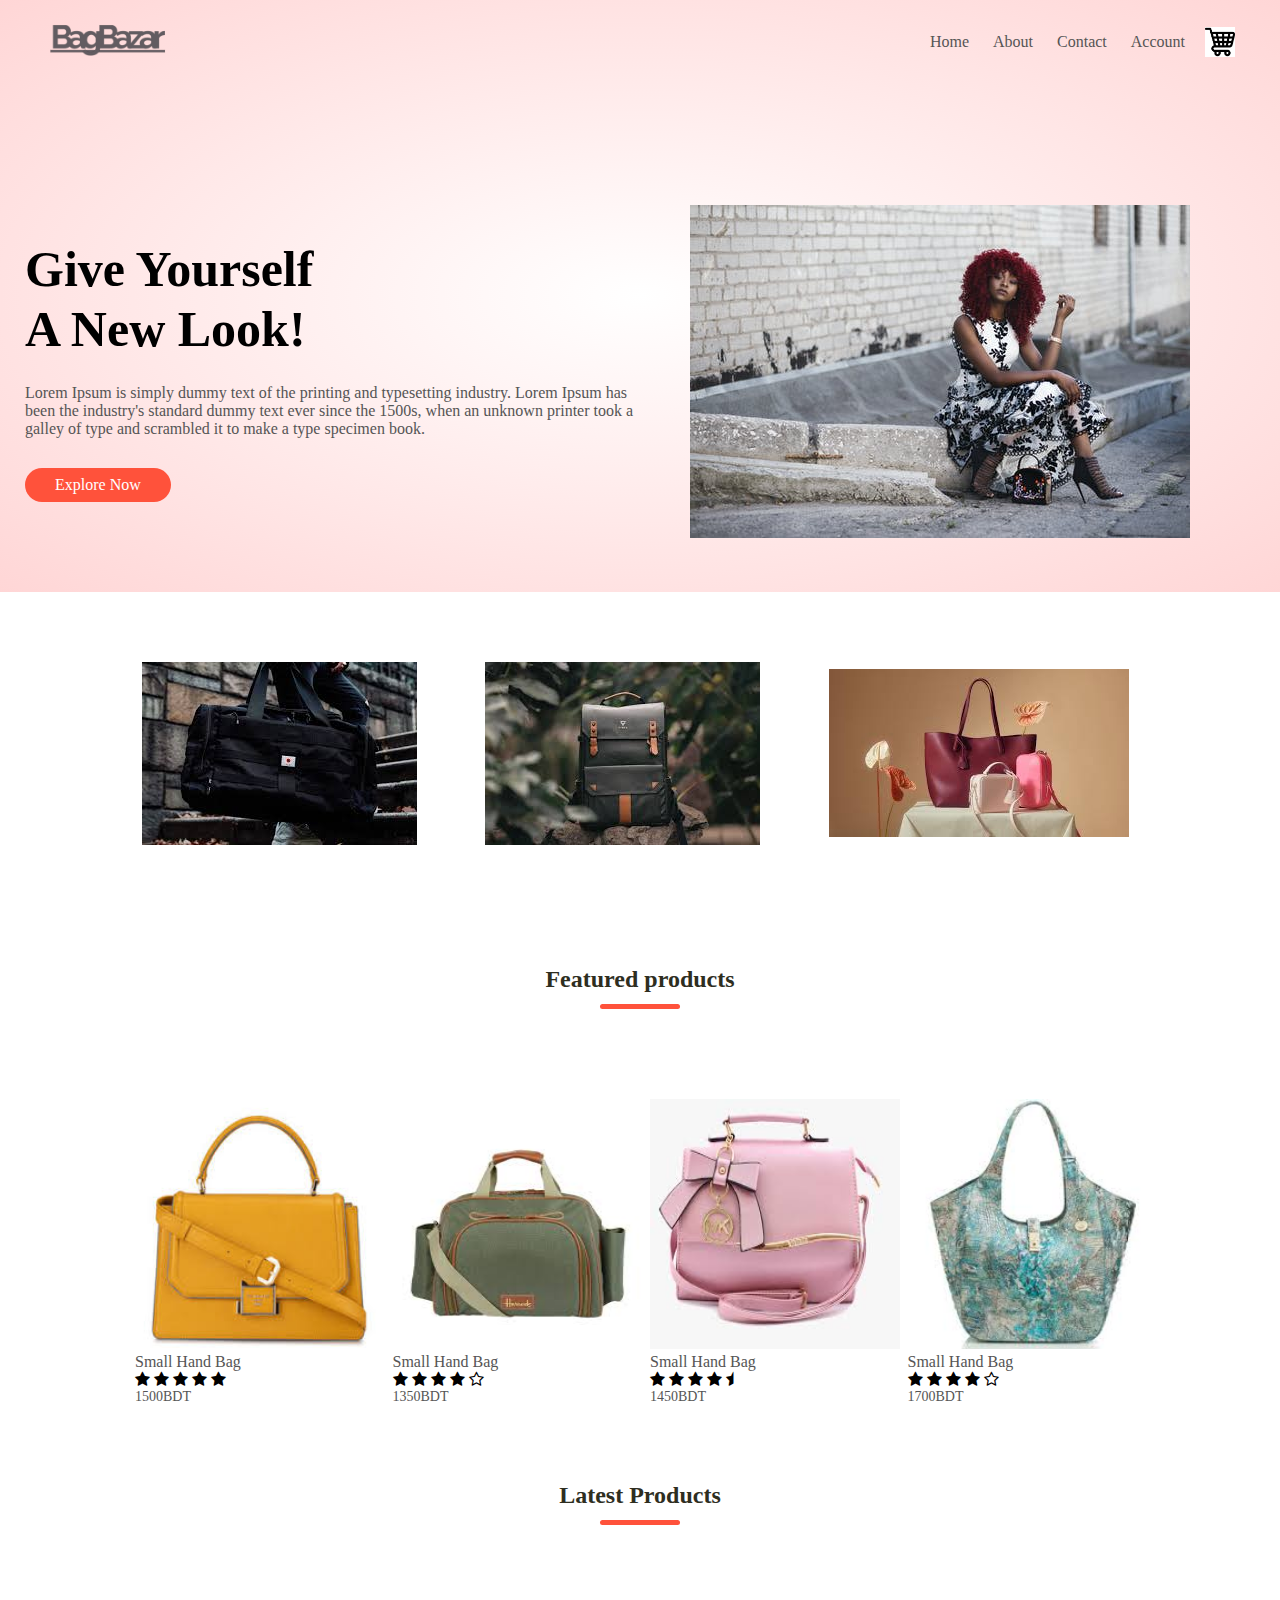
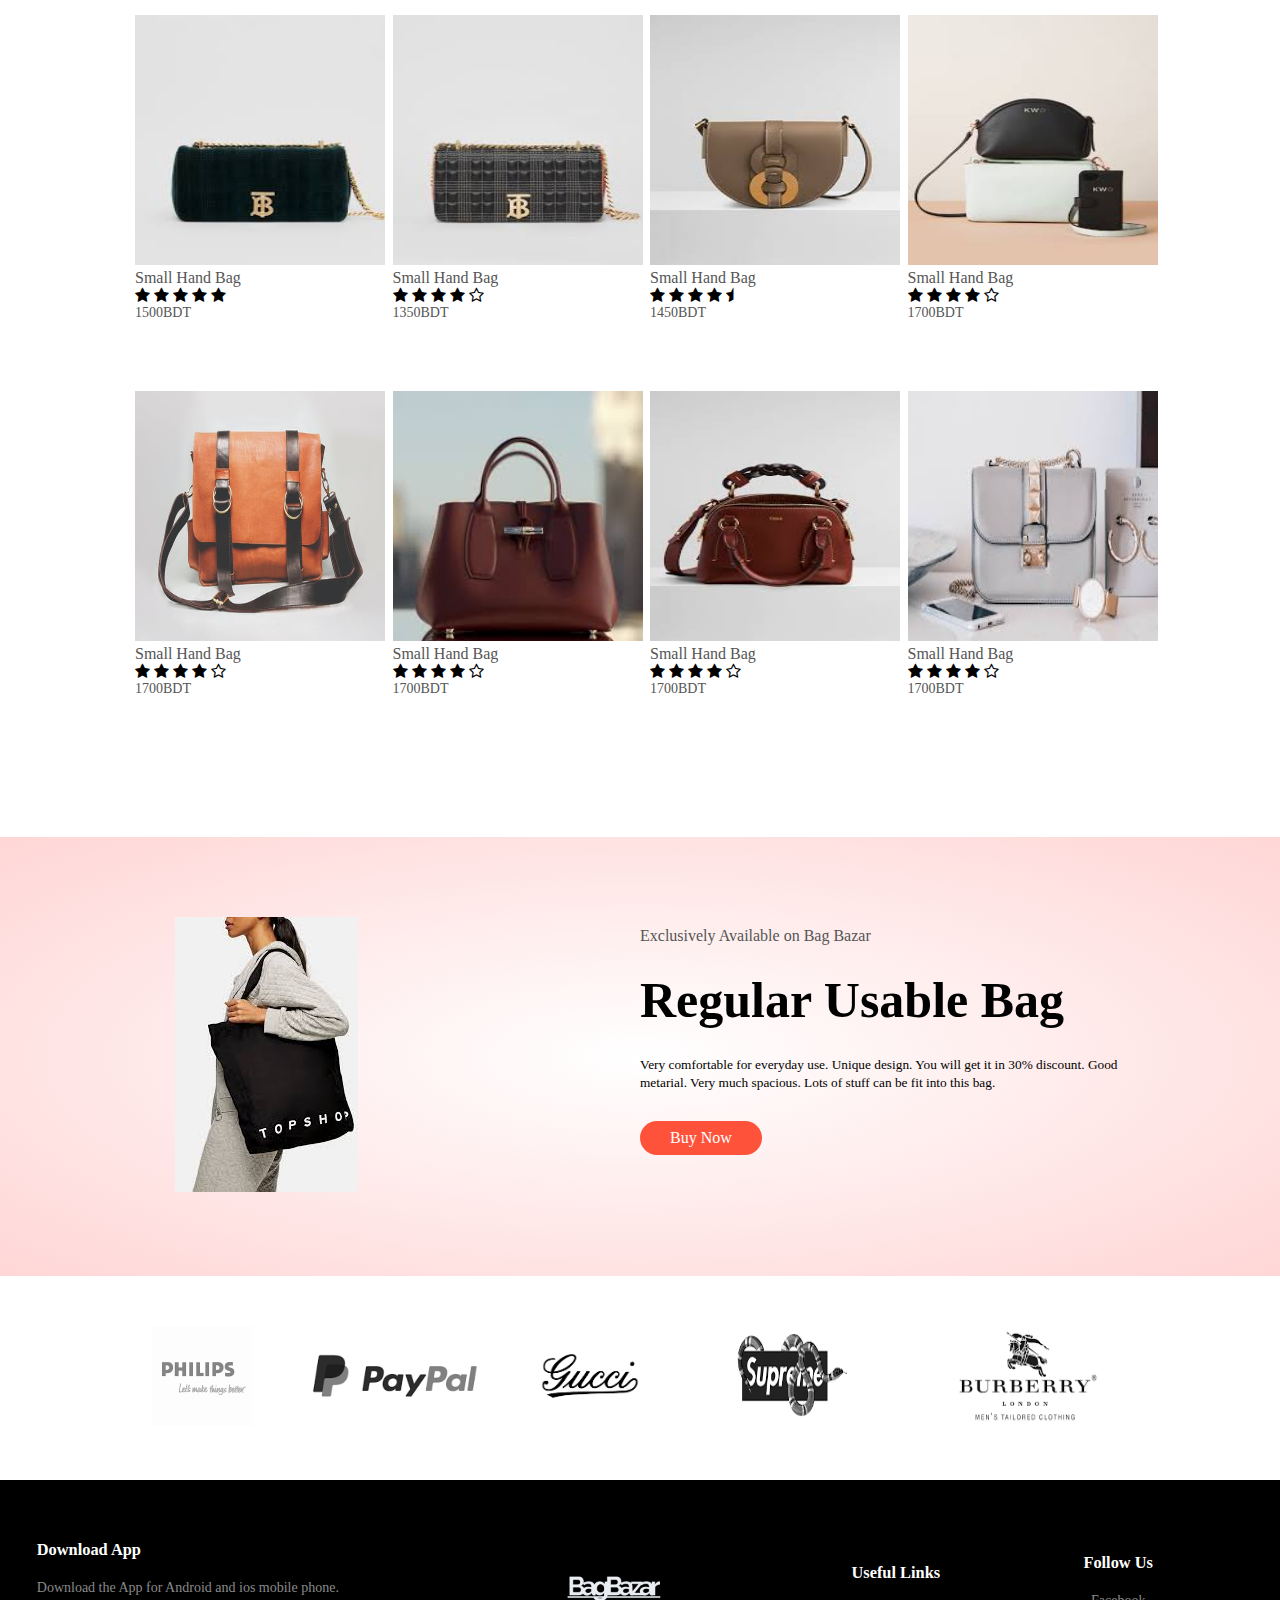
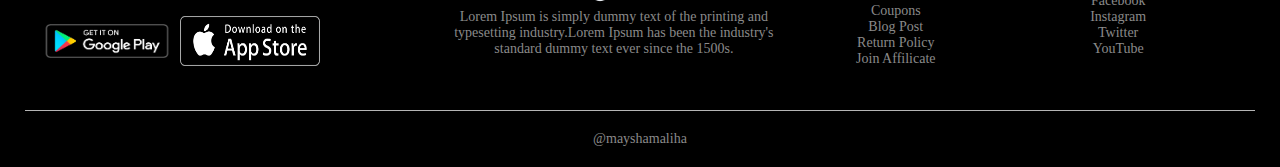
<file: index.html>
<!DOCTYPE html>
<html>
<head>
	<meta charset="utf-8">
	<meta name="viewport" content="width=device-width, initial-scale=1.0">
	<title>Bag Bazar | Ecommerce Website </title>
	<link rel="stylesheet" type="text/css" href="style.css">
	<link rel="preconnect" href="https://fonts.gstatic.com">
<link href="https://fonts.googleapis.com/css2?family=Poppins:ital,wght@0,200;0,300;0,400;0,500;0,700;1,600&display=swap" rel="stylesheet">

<link rel="stylesheet" type="text/css" href="https://stackpath.bootstrapcdn.com/font-awesome/4.7.0/css/font-awesome.min.css">
</head>
<body>
	<div class="header">
		<div class="container">

			<div class="navbar">
				<div class="logo">
					<img src="images/logo4.png" width="125px">
				</div>
				<nav>
					<ul id="MenuItems">
				    <li><a href="">Home</a></li>
				    <li><a href="About.html">About</a></li>
				    <li><a href="contact.html">Contact</a></li>
				    <li><a href="account.html">Account</a></li>
			     	</ul>
				</nav>
				<img src="images/cart.png" width="30px" height="30px">
				<img src="images/menu.png" class="menu-icon" onclick="menutoggle()">
			</div>
	        <div class="row">
				<div class="col-2">
					<h1>Give Yourself<br> A New Look!</h1>
					<p>Lorem Ipsum is simply dummy text of the printing and typesetting industry. Lorem Ipsum has been the industry's standard dummy text ever since the 1500s, when an unknown printer took a galley of type and scrambled it to make a type specimen book.</p>
					<a href=""class="btn">Explore Now</a>
				</div>
				<div class="col-2">
					<img src="images/banner4.jpeg">
			
			 	</div>
			</div>
		</div>
	</div>
	<div class="categories">
		<div class="small-container">
			<div class="row">
				<div class="col-3">
					<img src="images/product11.jpg">
				</div>
				<div class="col-3">
					<img src="images/product3.jpg">
				</div>
				<div class="col-3">
					<img src="images/product4.jpg">
				</div>
			</div>
		</div>
		
	</div>

	<div class="small-container">
		<h2 class="title">Featured products</h2>
		<div class="row">
			<div class="col-4">
				<img src="images/product24.jpg" width="250" height="250">
				<h4>Small Hand Bag</h4>
				<div class="rating"></div>
				<i class="fa fa-star"></i>
				<i class="fa fa-star"></i>
				<i class="fa fa-star"></i>
				<i class="fa fa-star"></i>
				<i class="fa fa-star"></i>
				<p>1500BDT</p>
			</div>

			<div class="col-4">
				<img src="images/product25.jpg" width="250" height="250">
				<h4>Small Hand Bag</h4>
				<div class="rating"></div>
				<i class="fa fa-star"></i>
				<i class="fa fa-star"></i>
				<i class="fa fa-star"></i>
				<i class="fa fa-star"></i>
				<i class="fa fa-star-o"></i>
				<p>1350BDT</p>
			</div>

			<div class="col-4">
				<img src="images/product7.jpg" width="250" height="250">
				<h4>Small Hand Bag</h4>
				<div class="rating"></div>
				<i class="fa fa-star"></i>
				<i class="fa fa-star"></i>
				<i class="fa fa-star"></i>
				<i class="fa fa-star"></i>
				<i class="fa fa-star-half"></i>
				<p>1450BDT</p>
			</div>

			<div class="col-4">
				<img src="images/product23.jpg" width="250" height="250">
				<h4>Small Hand Bag</h4>
				<div class="rating"></div>
				<i class="fa fa-star"></i>
				<i class="fa fa-star"></i>
				<i class="fa fa-star"></i>
				<i class="fa fa-star"></i>
				<i class="fa fa-star-o"></i>
				<p>1700BDT</p>
			</div>
		</div>

		<h2 class="title">Latest Products</h2>
		<div class="row">
			<div class="col-4">
				<img src="images/product17.jpg" width="250" height="250">
				<h4>Small Hand Bag</h4>
				<div class="rating"></div>
				<i class="fa fa-star"></i>
				<i class="fa fa-star"></i>
				<i class="fa fa-star"></i>
				<i class="fa fa-star"></i>
				<i class="fa fa-star"></i>
				<p>1500BDT</p>
			</div>

			<div class="col-4">
				<img src="images/product19.jpg" width="250" height="250">
				<h4>Small Hand Bag</h4>
				<div class="rating"></div>
				<i class="fa fa-star"></i>
				<i class="fa fa-star"></i>
				<i class="fa fa-star"></i>
				<i class="fa fa-star"></i>
				<i class="fa fa-star-o"></i>
				<p>1350BDT</p>
			</div>

			<div class="col-4">
				<img src="images/product22.jpg" width="250" height="250">
				<h4>Small Hand Bag</h4>
				<div class="rating"></div>
				<i class="fa fa-star"></i>
				<i class="fa fa-star"></i>
				<i class="fa fa-star"></i>
				<i class="fa fa-star"></i>
				<i class="fa fa-star-half"></i>
				<p>1450BDT</p>
			</div>

			<div class="col-4">
				<img src="images/product21.jpg" width="250" height="250">
				<h4>Small Hand Bag</h4>
				<div class="rating"></div>
				<i class="fa fa-star"></i>
				<i class="fa fa-star"></i>
				<i class="fa fa-star"></i>
				<i class="fa fa-star"></i>
				<i class="fa fa-star-o"></i>
				<p>1700BDT</p>
			</div>

			<div class="col-4">
				<img src="images/product13.jpeg" width="250" height="250">
				<h4>Small Hand Bag</h4>
				<div class="rating"></div>
				<i class="fa fa-star"></i>
				<i class="fa fa-star"></i>
				<i class="fa fa-star"></i>
				<i class="fa fa-star"></i>
				<i class="fa fa-star-o"></i>
				<p>1700BDT</p>
			</div>

			<div class="col-4">
				<img src="images/product10.jpg" width="250" height="250">
				<h4>Small Hand Bag</h4>
				<div class="rating"></div>
				<i class="fa fa-star"></i>
				<i class="fa fa-star"></i>
				<i class="fa fa-star"></i>
				<i class="fa fa-star"></i>
				<i class="fa fa-star-o"></i>
				<p>1700BDT</p>
			</div>

			<div class="col-4">
				<img src="images/product15.jpg" width="250" height="250">
				<h4>Small Hand Bag</h4>
				<div class="rating"></div>
				<i class="fa fa-star"></i>
				<i class="fa fa-star"></i>
				<i class="fa fa-star"></i>
				<i class="fa fa-star"></i>
				<i class="fa fa-star-o"></i>
				<p>1700BDT</p>
			</div>

			<div class="col-4">
				<img src="images/product1.jpg" width="250" height="250">
				<h4>Small Hand Bag</h4>
				<div class="rating"></div>
				<i class="fa fa-star"></i>
				<i class="fa fa-star"></i>
				<i class="fa fa-star"></i>
				<i class="fa fa-star"></i>
				<i class="fa fa-star-o"></i>
				<p>1700BDT</p>
			</div>

		</div>
	</div>

	<!--offer-->
	<div class="offer">
		<div class="small-container">
			<div class="row">
				<div class="col-2">
					<img src="images/exclusive1.jpg">
				</div>
				<div class="col-2">
					<p>  Exclusively Available on Bag Bazar</p>
					<h1>Regular Usable Bag</h1>
					<small>Very comfortable for everyday use. Unique design. You will get it in 30% discount. Good metarial. Very much spacious. Lots of stuff can be fit into this bag.</small><br>
					<a href="" class="btn">Buy Now</a>
				</div>
			</div>
		</div>
		
	</div>
	<!-- brand info --->
	<div class="brand">
		<div class="small-container">
			<div class="row">
				<div class="col-5">
					<img src="images/logo-philip2.png" width="100" height="100">
				</div>
				<div class="col-5">
					<img src="images/logo-paypal.png" width="180" height="180">
				</div>
				<div class="col-5">
					<img src="images/logo-gucci.png" width="100" height="100">
				</div>
				<div class="col-5">
					<img src="images/logo-supreme.png" width="180" height="180">
				</div>
				<div class="col-5">
					<img src="images/logo-bur.png" width="200" height="200">
				</div>
			</div>			
		</div>		
	</div>

	<!--footer-->

	<div class="footer">
		<div class="container">
			<div class="row">
				<div class="footer-col-1">
					<h3>Download App</h3>
					<p>Download the App for Android and ios mobile phone.</p>
					<div class="app-logo">
						<img src="images/play-store.png">
						<img src="images/app-store2.png">
					</div>
				</div>
				<div class="footer-col-2">
					<img src="images/logo3.png" width="100">
					<p>Lorem Ipsum is simply dummy text of the printing and typesetting industry.Lorem Ipsum has been the industry's standard dummy text ever since the 1500s. </p>
				</div>
				<div class="footer-col-3">
					<h3>Useful Links</h3>
					<ul>
						<li>Coupons</li>
						<li>Blog Post</li>
						<li>Return Policy</li>
						<li>Join Affilicate</li>
					</ul>
				</div>
				<div class="footer-col-4">
					<h3>Follow Us</h3>
					<ul>
						<li>Facebook</li>
						<li>Instagram</li>
						<li>Twitter</li>
						<li>YouTube</li>
					</ul>
				</div>
			</div>
			<hr>
			<p class="copyright">
				@mayshamaliha
			</p>
		</div>
	</div>
	<!--js for toggle menu-->
	<script>
		var MenuItems = document.getElementById("MenuItems");
		MenuItems.style.maxHeight = "0px";
		function menutoggle(){
			if(MenuItems.style.maxHeight == "0px"){
				MenuItems.style.maxHeight = "200px";
			}
			else{
				MenuItems.style.maxHeight = "0px";
			}
		}
	</script>
</body>
</html>
</file>
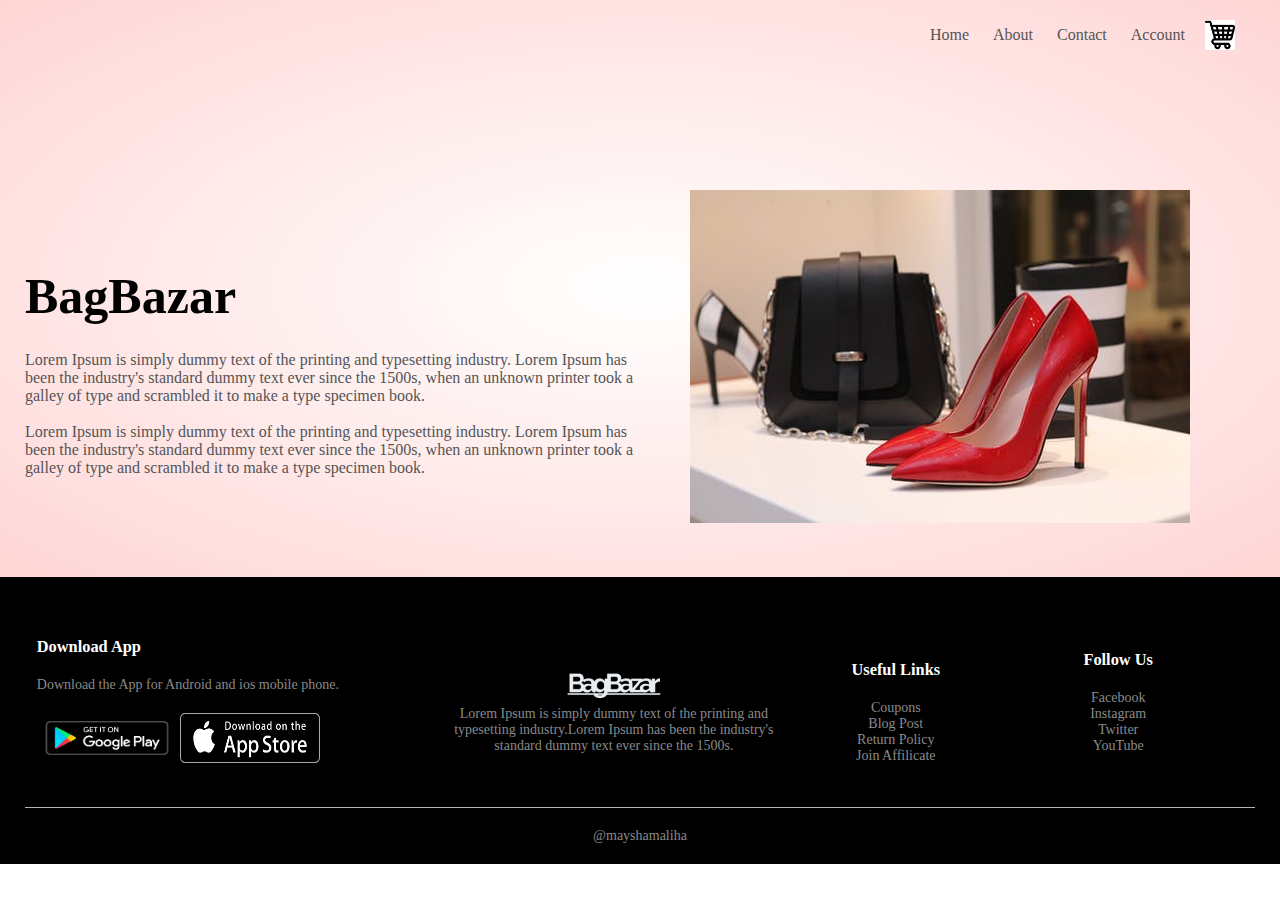
<file: About.html>
<!DOCTYPE html>
<html>
<head>
	<meta charset="utf-8">
	<meta name="viewport" content="width=device-width, initial-scale=1.0">
	<title>Bag Bazar | Ecommerce Website </title>
	<link rel="stylesheet" type="text/css" href="style.css">
	<link rel="preconnect" href="https://fonts.gstatic.com">
<link href="https://fonts.googleapis.com/css2?family=Poppins:ital,wght@0,200;0,300;0,400;0,500;0,700;1,600&display=swap" rel="stylesheet">

<link rel="stylesheet" type="text/css" href="https://stackpath.bootstrapcdn.com/font-awesome/4.7.0/css/font-awesome.min.css">
</head>
<body>
	<div class="header">
		<div class="container">

			<div class="navbar">
				
				<nav>
					<ul id="MenuItems">
				    <li><a href="index.html">Home</a></li>
				    <li><a href="About.html">About</a></li>
				    <li><a href="contact.html">Contact</a></li>
				    <li><a href="account.html">Account</a></li>
			     	</ul>
				</nav>
				<img src="images/cart.png" width="30px" height="30px">
				<img src="images/menu.png" class="menu-icon" onclick="menutoggle()">
			</div>
	        <div class="row">
				<div class="col-2">
					<h1>BagBazar</h1>
					<p>Lorem Ipsum is simply dummy text of the printing and typesetting industry. Lorem Ipsum has been the industry's standard dummy text ever since the 1500s, when an unknown printer took a galley of type and scrambled it to make a type specimen book.</p>
					<br>
					<p>Lorem Ipsum is simply dummy text of the printing and typesetting industry. Lorem Ipsum has been the industry's standard dummy text ever since the 1500s, when an unknown printer took a galley of type and scrambled it to make a type specimen book.</p>
					
				</div>
				<div class="col-2">
					<img src="images/aboutUs.jpeg">
			
			 	</div>
			</div>
		</div>
	</div>
	<div class="footer">
		<div class="container">
			<div class="row">
				<div class="footer-col-1">
					<h3>Download App</h3>
					<p>Download the App for Android and ios mobile phone.</p>
					<div class="app-logo">
						<img src="images/play-store.png">
						<img src="images/app-store2.png">
					</div>
				</div>
				<div class="footer-col-2">
					<img src="images/logo3.png" width="100">
					<p>Lorem Ipsum is simply dummy text of the printing and typesetting industry.Lorem Ipsum has been the industry's standard dummy text ever since the 1500s. </p>
				</div>
				<div class="footer-col-3">
					<h3>Useful Links</h3>
					<ul>
						<li>Coupons</li>
						<li>Blog Post</li>
						<li>Return Policy</li>
						<li>Join Affilicate</li>
					</ul>
				</div>
				<div class="footer-col-4">
					<h3>Follow Us</h3>
					<ul>
						<li>Facebook</li>
						<li>Instagram</li>
						<li>Twitter</li>
						<li>YouTube</li>
					</ul>
				</div>
			</div>
			<hr>
			<p class="copyright">
				@mayshamaliha
			</p>
		</div>
	</div>
</body>
</html>
</file>
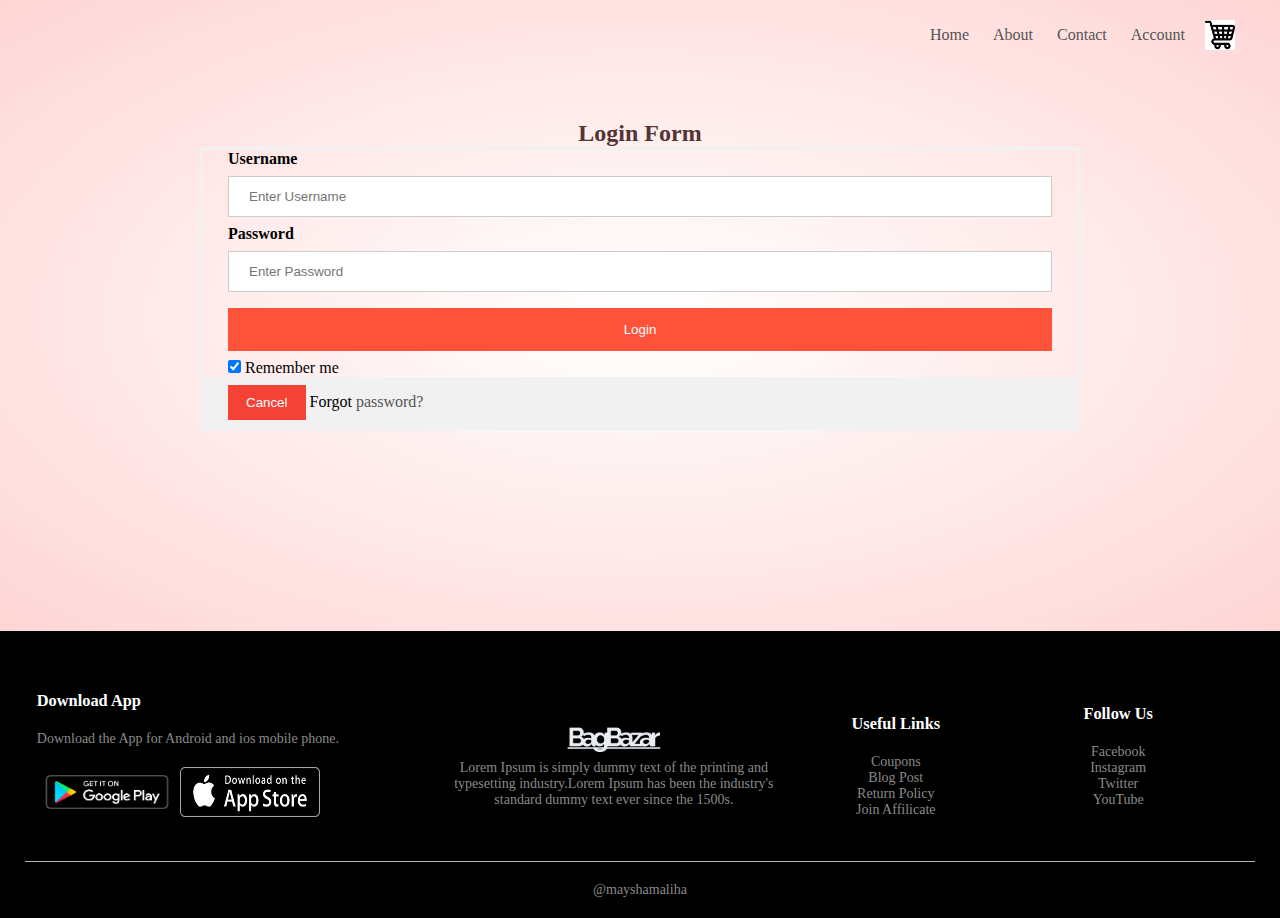
<file: account.html>
<!DOCTYPE html>
<html>
<head>
	<meta charset="utf-8">
	<meta name="viewport" content="width=device-width, initial-scale=1.0">
	<title>Bag Bazar | Ecommerce Website </title>
	<link rel="stylesheet" type="text/css" href="style.css">
	<link rel="preconnect" href="https://fonts.gstatic.com">
<link href="https://fonts.googleapis.com/css2?family=Poppins:ital,wght@0,200;0,300;0,400;0,500;0,700;1,600&display=swap" rel="stylesheet">

<link rel="stylesheet" type="text/css" href="https://stackpath.bootstrapcdn.com/font-awesome/4.7.0/css/font-awesome.min.css">
</head>
<body>
	<div class="header">
		<div class="container">

			<div class="navbar">
				
				<nav>
					<ul id="MenuItems">
				    <li><a href="index.html">Home</a></li>
				    <li><a href="About.html">About</a></li>
				    <li><a href="contact.html">Contact</a></li>
				    <li><a href="account.html">Account</a></li>
			     	</ul>
				</nav>
				<img src="images/cart.png" width="30px" height="30px">
				<img src="images/menu.png" class="menu-icon" onclick="menutoggle()">
			</div>
		</div>
		<div class="login">
			<h2>Login Form</h2>
				<form action="/action_page.php" method="post">
  					

 				 <div class="container">
    				<label for="uname"><b>Username</b></label>
    				<input type="text" placeholder="Enter Username" name="uname" required>

    				<label for="psw"><b>Password</b></label>
    				<input type="password" placeholder="Enter Password" name="psw" required>
        
    				<button type="submit">Login</button>
    				<label>
      				<input type="checkbox" checked="checked" name="remember"> Remember me
    				</label>
  				</div>

  				<div class="container" style="background-color:#f1f1f1">
    				<button type="button" class="cancelbtn">Cancel</button>
    				<span class="psw">Forgot <a href="#">password?</a></span>
  				</div>
				</form>
		</div>
	</div>
	<div class="footer">
		<div class="container">
			<div class="row">
				<div class="footer-col-1">
					<h3>Download App</h3>
					<p>Download the App for Android and ios mobile phone.</p>
					<div class="app-logo">
						<img src="images/play-store.png">
						<img src="images/app-store2.png">
					</div>
				</div>
				<div class="footer-col-2">
					<img src="images/logo3.png" width="100">
					<p>Lorem Ipsum is simply dummy text of the printing and typesetting industry.Lorem Ipsum has been the industry's standard dummy text ever since the 1500s. </p>
				</div>
				<div class="footer-col-3">
					<h3>Useful Links</h3>
					<ul>
						<li>Coupons</li>
						<li>Blog Post</li>
						<li>Return Policy</li>
						<li>Join Affilicate</li>
					</ul>
				</div>
				<div class="footer-col-4">
					<h3>Follow Us</h3>
					<ul>
						<li>Facebook</li>
						<li>Instagram</li>
						<li>Twitter</li>
						<li>YouTube</li>
					</ul>
				</div>
			</div>
			<hr>
			<p class="copyright">
				@mayshamaliha
			</p>
		</div>
	</div>
</body>
</html>
</file>
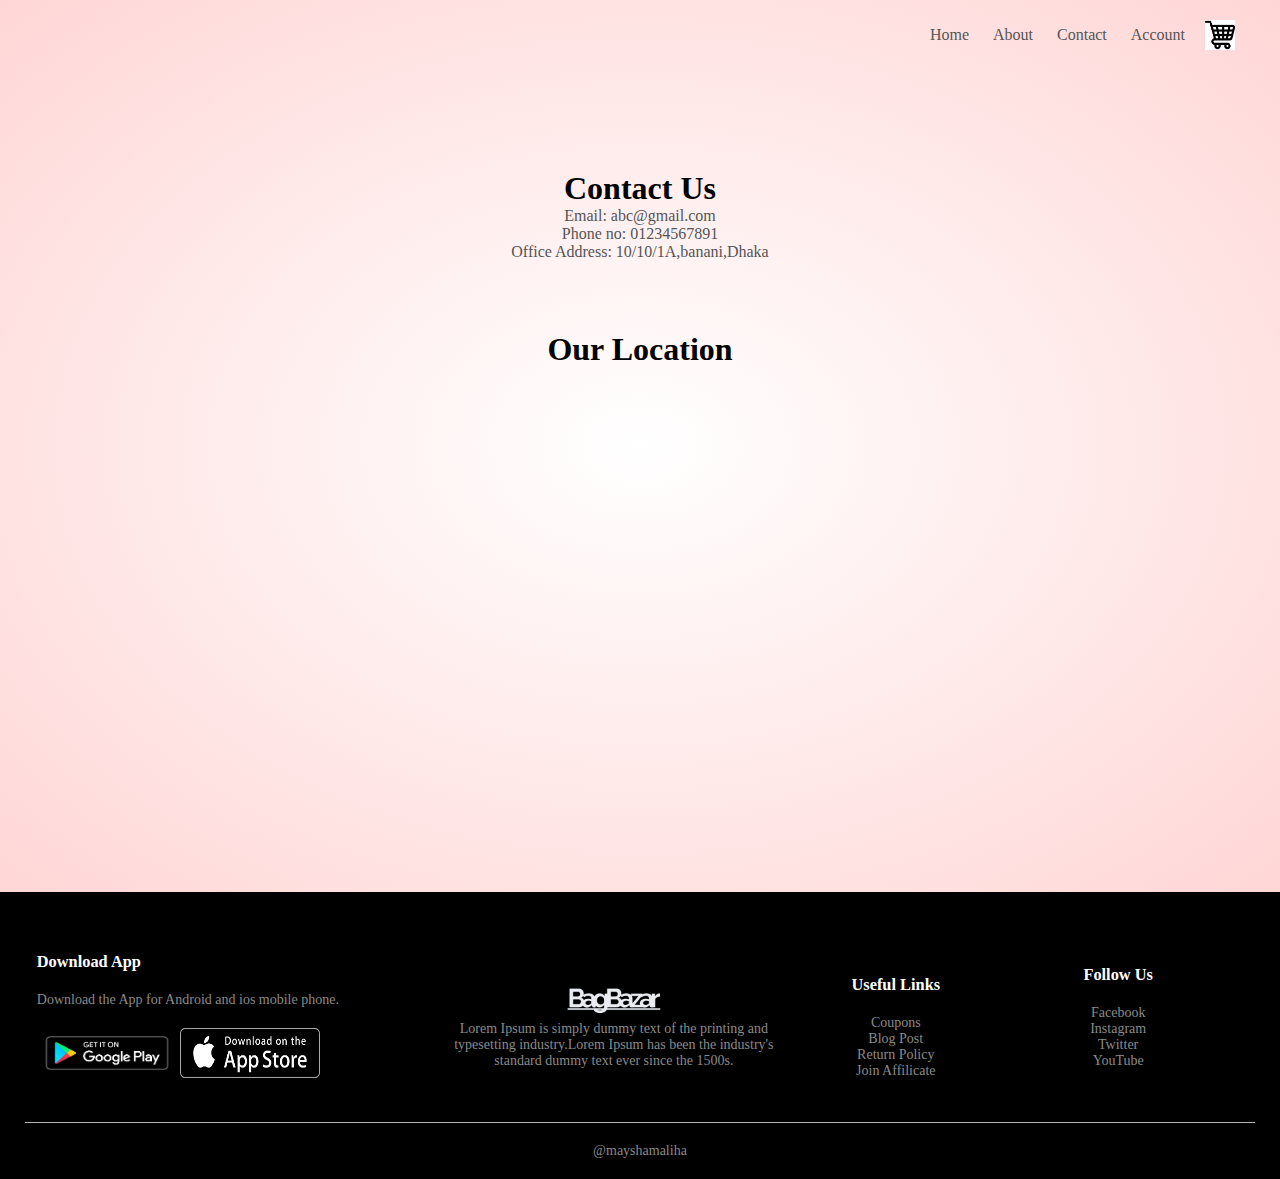
<file: contact.html>
<!DOCTYPE html>
<html>
<head>
	<meta charset="utf-8">
	<meta name="viewport" content="width=device-width, initial-scale=1.0">
	<title>Bag Bazar | Ecommerce Website </title>
	<link rel="stylesheet" type="text/css" href="style.css">
	<link rel="preconnect" href="https://fonts.gstatic.com">
<link href="https://fonts.googleapis.com/css2?family=Poppins:ital,wght@0,200;0,300;0,400;0,500;0,700;1,600&display=swap" rel="stylesheet">

<link rel="stylesheet" type="text/css" href="https://stackpath.bootstrapcdn.com/font-awesome/4.7.0/css/font-awesome.min.css">
</head>
<body>
	<div class="header">
		<div class="container">

			<div class="navbar">
				
				<nav>
					<ul id="MenuItems">
				    <li><a href="index.html">Home</a></li>
				    <li><a href="About.html">About</a></li>
				    <li><a href="contact.html">Contact</a></li>
				    <li><a href="account.html">Account</a></li>
			     	</ul>
				</nav>
				<img src="images/cart.png" width="30px" height="30px">
				<img src="images/menu.png" class="menu-icon" onclick="menutoggle()">
			</div>
	        <div class="contact">
	        	<h1>Contact Us</h1>
	        	<h4>Email: abc@gmail.com</h4>
	        	<h4>Phone no: 01234567891</h4>
	        	<h4>Office Address: 10/10/1A,banani,Dhaka </h4>
			</div>
			<div class="map">
				<h1>Our Location</h1>
				<p text align="center"><iframe src="https://www.google.com/maps/embed?pb=!1m18!1m12!1m3!1d14602.680845745981!2d90.39695083037563!3d23.79475530307877!2m3!1f0!2f0!3f0!3m2!1i1024!2i768!4f13.1!3m3!1m2!1s0x3755c70c15ea1de1%3A0x97856381e88fb311!2sBanani%20Model%20Town%2C%20Dhaka!5e0!3m2!1sen!2sbd!4v1607189627168!5m2!1sen!2sbd" width="600" height="450" frameborder="0" style="border:0;" allowfullscreen="" aria-hidden="false" tabindex="0"></iframe></p>
			</div>
	        
	        
		</div>
	</div>
	<div class="footer">
		<div class="container">
			<div class="row">
				<div class="footer-col-1">
					<h3>Download App</h3>
					<p>Download the App for Android and ios mobile phone.</p>
					<div class="app-logo">
						<img src="images/play-store.png">
						<img src="images/app-store2.png">
					</div>
				</div>
				<div class="footer-col-2">
					<img src="images/logo3.png" width="100">
					<p>Lorem Ipsum is simply dummy text of the printing and typesetting industry.Lorem Ipsum has been the industry's standard dummy text ever since the 1500s. </p>
				</div>
				<div class="footer-col-3">
					<h3>Useful Links</h3>
					<ul>
						<li>Coupons</li>
						<li>Blog Post</li>
						<li>Return Policy</li>
						<li>Join Affilicate</li>
					</ul>
				</div>
				<div class="footer-col-4">
					<h3>Follow Us</h3>
					<ul>
						<li>Facebook</li>
						<li>Instagram</li>
						<li>Twitter</li>
						<li>YouTube</li>
					</ul>
				</div>
			</div>
			<hr>
			<p class="copyright">
				@mayshamaliha
			</p>
		</div>
	</div>
</body>
</html>
</file>
<file: style.css>
*{
	margin: 0;
	padding: 0;
	box-sizing: border-box;
}
/*body{
	font-family: 'Poppins', sans-serif
}*/
.navbar{
	display: flex;
	align-items: center;
	padding: 20px;
}
nav{
	flex: 1;
	text-align: right;
}
nav ul{
	display: inline-block;
	list-style-type: none;
}
nav ul li{
	display: inline-block;
	margin-right: 20px;
}
a{
	text-decoration: none;
	color:#555;
}
p{
	color: #555;
}
.container{
	max-width: 1300px;
	margin: auto;
	padding-left: 25px;
	padding-right: 25px;
}
.row{
	display: flex;
	align-items: center;
	flex-wrap: wrap;
	justify-content: space-around;
}
.col-2{
	flex-basis: 50%;
	min-width: 300px;
}
.col-2 img{
	max-width: 100%;
	padding:50px; 
}
.col-2 h1{
	font-size: 50px;
	line-height: 60px;
	margin: 25px 0;
}

/*login*/


.login{
	margin-top: 50px;
	margin-left: 200px;
	margin-right: 200px;
	padding-bottom: 200px; 
}

.login h2{
	text-align: center;
	color: #563434;
}
form {border: 3px solid #f1f1f1}

input[type=text], input[type=password] {
  width: 100%;
  padding: 12px 20px;
  margin: 8px 0;
  display: inline-block;
  border: 1px solid #ccc;
  box-sizing: border-box;
}

button {
  background-color: #ff523b;
  color: white;
  padding: 14px 20px;
  margin: 8px 0;
  border: none;
  cursor: pointer;
  width: 100%;
}

button:hover {
  opacity: 0.8;
}

.cancelbtn {
  width: auto;
  padding: 10px 18px;
  background-color: #f44336;
}


/*login*/

.contact{
	padding-top: 100px;
	padding-bottom: 50px;
	text-align: center;
}
.map h1{
	padding: 20px;
}
.map{
	padding-top: 0;
	padding-bottom: 50px;
	text-align: center;
}
.btn{
	display: inline-block;
	background: #ff523b;
	color: #fff;
	padding: 8px 30px;
	margin: 30px 0;
	border-radius: 30px;
	transition: background 0.5s;
}
.btn:hover{
	background: #563434;
}
.header{
	background: radial-gradient(#fff, #ffd6d6)
}
.header .row{
	margin-top: 70px;
}
.categories{
	margin: 70px 0;
}
.col-3{
	flex-basis: 30%;
	min-width: 250px;
	margin-bottom: 30px;
	
}
.col-3{
	width: 100%;
}
.small-container{
	max-width: 1080px;
	margin: auto;
	padding-left: 25px;
	padding-right: 25px;
}
.col-4{
	flex-basis: 25%;
	padding: 10px;
	min-width: 200px;
	margin-bottom: 50px;
	transition: transform 0.6s;
}
/*.col-4 img{
	width: 100%;
}*/
.title{
	text-align: center;
	margin: 0 auto 80px;
	position: relative;
	line-height: 60px;
	color: #2e2e1f;
}
.title::after{
	content: '';
	background: #ff523b;
	width: 80px;
	height: 5px;
	border-radius: 5px;
	position: absolute;
	bottom: 0;
	left: 50%;
	transform:translateX(-50%);	
}
h4{
	color: #555;
	font-weight: normal;
}
.col-4 p{
	font-size: 14px;
}
.rating .fa{
	color: #ff523b;
}
.col-4:hover{
	transform: translateY(-5px);
}
.offer{
	background: radial-gradient(#fff, #ffd6d6);
	margin-top: 80px;
	padding: 30px 0;
}

.col-5 img{
	filter: grayscale(100%);
	cursor: pointer;
}
.col-5 img:hover{
	filter: grayscale(0%);
	cursor: pointer;
}
/*---------footer-------*/
.footer{
	background:#000;
	color: #8a8a8a;
	font-size: 14px;
	padding: 60px 0 20px;
}
.footer p{
	color: #8a8a8a;
}
.footer h3{
	color: #fff;
	margin-bottom: 20px;
}
.footer-col-1, .footer-col-2 .footer-col-3, .footer-col-4{
	min-width: 250px;
	margin-bottom: 20px;
}
.footer-col-1{
	flex-basis: 30%;

}
.footer-col-2{
	flex-basis: 30%;
	text-align: center;	
}
.footer-col-2 img{

	/*width: 180px;
	margin-bottom: 20px;*/
}
.footer-col-3, .footer-col-4{
	flex-basis: 12%;
	text-align: center;
}
.footer-col-3 ul, .footer-col-4 ul{
	list-style-type: none;
}
.app-logo{
	margin-top: 20px;
}
.app-logo img{
	width: 140px;
	height: 50px;
}
.footer hr{
	border:none;
	background: #b5b5b5;
	height: 1px;
	margin: 20px  0;
}
.copyright{
	text-align: center;
}
.menu-icon{
	width: 28px;
	margin-left: 20px;
	display: none;
}
/*-----media query for menu*/
@media only screen and (max-width: 800px){
	nav ul{
		position: absolute;
		top: 70px;
		left: 0;
		background: #333;
		width: 100%;
		overflow: hidden;
		transition: max-height 0.5s;
	}
	nav ul li{
		display: block;
		margin-right: 50px;
		margin-top: 10px;
		margin-bottom: 10px;
	}
	nav ul li a{
		color: #fff;
	}
	.menu-icon{
		display: block;
		cursor: pointer;
	}
}
/*media query for less than 600 screen*/
@media only screen and (max-width: 600px){
	.row{
		text-align: center;
	}
	.col-2, .col-3, .col-4{
		flex-basis: 100%;
	}
}
</file>
